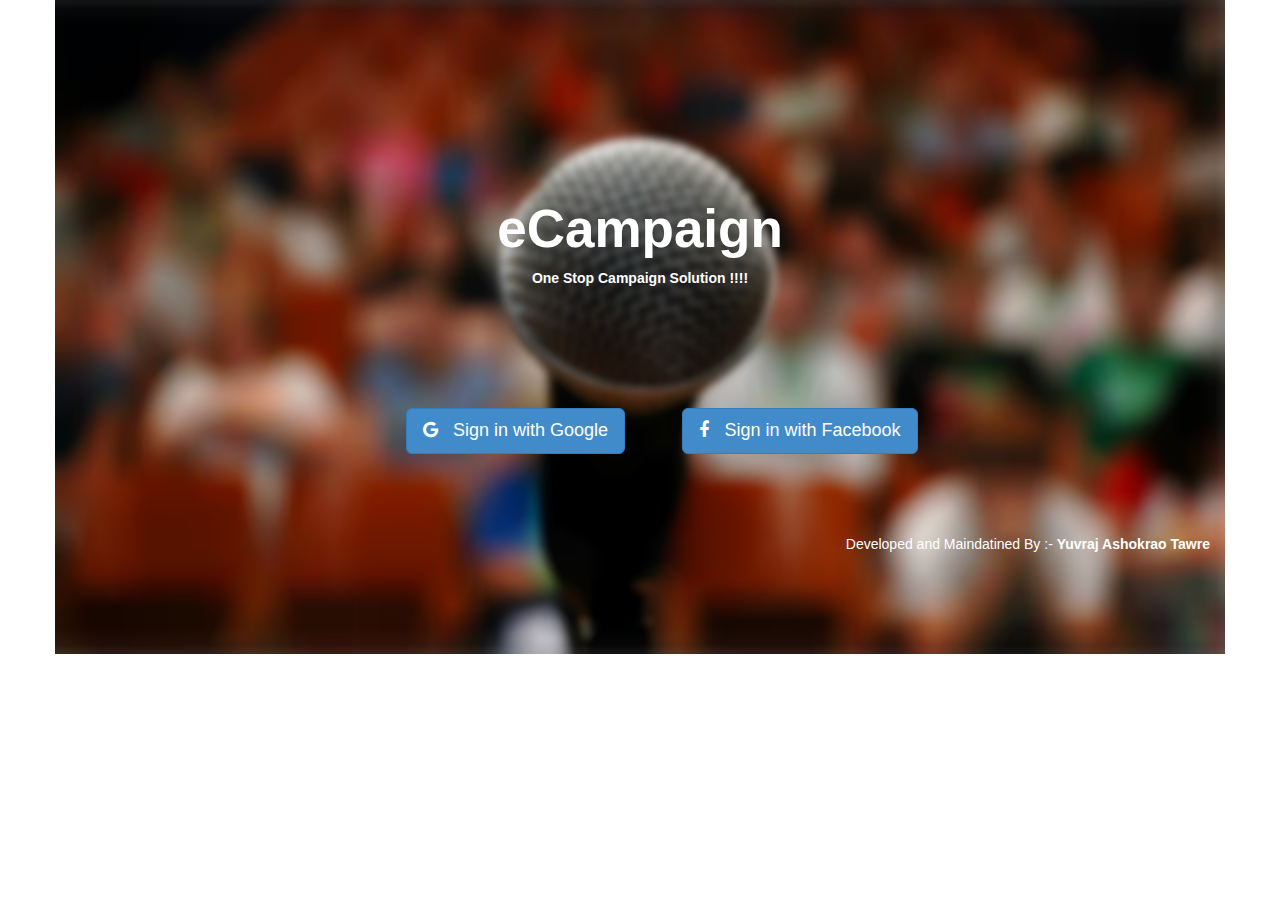
<file: index.html>
<!DOCTYPE html>
<html xmlns="http://www.w3.org/1999/xhtml" ng-app="myApp">

<head>
    <title>eCampaign</title>
    <meta name="google-signin-client_id" content="30995469184-6vig33dfguju210he45vd7jn1bl93dq8.apps.googleusercontent.com">
    <script src="angular.js"></script>
    <script src="angular-animate.js"></script>
    <script src="angular-touch.js"></script>
    <script src="ui-grid.min.js"></script>
    <link rel=stylesheet href="ui-grid.min.css">
    <link rel=stylesheet href="bootstrap.min.css" type="text/css">
    <script src="https://apis.google.com/js/platform.js"></script>
    <link rel="stylesheet" href="https://maxcdn.bootstrapcdn.com/font-awesome/4.4.0/css/font-awesome.min.css">
    <link href='https://fonts.googleapis.com/css?family=Open+Sans:400,800' rel='stylesheet' type='text/css'>
    <script src="pdfmake.min.js"></script>
    <script src="vfs_fonts.js"></script>

    <style>
        h1 {
            font-family: ‘Metrophobic’, Arial, serif;
            font-weight: 800;
            font-size: 53px
        }
    </style>
    <script>
        window.fbAsyncInit = function () {
            FB.init({
                appId: '393960937470221',
                xfbml: true,
                version: 'v2.5'
            });
        };

        (function (d, s, id) {
            var js, fjs = d.getElementsByTagName(s)[0];
            if (d.getElementById(id)) {
                return;
            }
            js = d.createElement(s);
            js.id = id;
            js.src = "//connect.facebook.net/en_US/sdk.js";
            fjs.parentNode.insertBefore(js, fjs);
        }(document, 'script', 'facebook-jssdk'));

        function checkLoginState() {
            FB.getLoginStatus(function (response) {
                if (response.status == "connected") {
                    FB.api('/me?email', function (response) {
                        console.log(JSON.stringify(response));
                    });
                }
            });
        }
    </script>
    <script>
        var app = angular.module('myApp', ['ui.grid', 'ui.grid.grouping', 'ui.grid.pinning', 'ui.grid.selection', 'ui.grid.exporter', 'ui.grid.pagination']);

        app.run(function ($rootScope) {
            $rootScope.userAuthenticated = false;

            $rootScope.highlightFilteredHeader = function (row, rowRenderIndex, col, colRenderIndex) {

                if (col.filters[0].term) {
                    return 'header-filtered';
                } else {
                    return '';
                }
            };

            $rootScope.gridOptions = {
                columnDefs: [
                    {
                        displayName: 'Sr. No',
                        name: 'srNo',
                        width: '6%',
                        enableHiding: false,
                        headerCellClass: $rootScope.highlightFilteredHeader,
                        pinnedLeft: false
                        },
                    {
                        displayName: 'Last Name',
                        name: 'lastName',
                        width: '12%',
                        enableHiding: false,
                        headerCellClass: $rootScope.highlightFilteredHeader,
                        pinnedLeft: false
                        },
                    {
                        displayName: 'First Name',
                        name: 'firstName',
                        width: '12%',
                        enableHiding: false,
                        headerCellClass: $rootScope.highlightFilteredHeader,
                        pinnedLeft: false
                        },
                    {
                        displayName: 'Middle Name',
                        name: 'middleName',
                        width: '12%',
                        enableHiding: false,
                        headerCellClass: $rootScope.highlightFilteredHeader,
                        pinnedLeft: false
                        },

                    {
                        displayName: 'Gender',
                        name: 'gender',
                        width: '8%',
                        enableHiding: false,
                        headerCellClass: $rootScope.highlightFilteredHeader
                        },
                        /*{
                            displayName: 'Age',
                            name: 'age',
                            width: 75,
                            enableHiding: false,
                            headerCellClass: $scope.highlightFilteredHeader
                        },*/
                    {
                        displayName: 'Caste',
                        name: 'caste',
                        width: '8%',
                        enableHiding: false,
                        headerCellClass: $rootScope.highlightFilteredHeader
                        },
                    {
                        displayName: 'Area',
                        name: 'area',
                        width: '13%',
                        enableHiding: false,
                        headerCellClass: $rootScope.highlightFilteredHeader
                        },
                    {
                        displayName: 'Refrence',
                        name: 'refrence',
                        width: '13%',
                        enableHiding: false,
                        headerCellClass: $rootScope.highlightFilteredHeader
                        },
                    {
                        displayName: 'Phone',
                        name: 'phone',
                        enableHiding: false,
                        headerCellClass: $rootScope.highlightFilteredHeader
                        }
                     ],
                //paginationPageSizes: [25, 50, 75],
                paginationPageSize: 25,
                enableColumnResizing: true,
                enableGroupHeaderSelection: true,
                treeRowHeaderAlwaysVisible: true,
                onRegisterApi: function (gridApi) {
                    $rootScope.gridApi = gridApi;
                },
                enableFiltering: true,
                enableGridMenu: true,
                enableSelectAll: true,
                exporterCsvFilename: 'myFile.csv',
                exporterPdfDefaultStyle: {
                    fontSize: 9
                },
                exporterPdfTableStyle: {
                    margin: [0, 0, 0, 0]
                },
                exporterPdfTableHeaderStyle: {
                    fontSize: 10,
                    bold: true,
                    italics: true,
                    color: 'red'
                },
                exporterPdfHeader: {
                    text: 'eCampaign',
                    style: 'headerStyle'
                },
                exporterPdfFooter: function (currentPage, pageCount) {
                    return {
                        text: currentPage.toString() + ' of ' + pageCount.toString(),
                        style: 'footerStyle'
                    };
                },
                exporterPdfCustomFormatter: function (docDefinition) {
                    docDefinition.styles.headerStyle = {
                        fontSize: 22,
                        bold: true
                    };
                    docDefinition.styles.footerStyle = {
                        fontSize: 10,
                        bold: true
                    };
                    return docDefinition;
                },
                exporterPdfOrientation: 'landscape',
                exporterPdfPageSize: 'LETTER',
                exporterPdfMaxGridWidth: 500,
                exporterCsvLinkElement: angular.element(document.querySelectorAll(".custom-csv-link-location")),
                rowHeight: 30

            };

        });


        app.controller('MyCtrl', ['$scope', '$http', 'uiGridConstants', '$timeout', '$rootScope', function ($scope, $http, uiGridConstants, $timeout, $rootScope) {

                $scope.authenticate = function (provider) {

                    if (provider == 'google') {
                        gapi.load('auth2', function () {
                            auth2 = gapi.auth2.init({
                                client_id: '30995469184-6vig33dfguju210he45vd7jn1bl93dq8.apps.googleusercontent.com',
                                fetch_basic_profile: true,
                                scope: 'profile'
                            });
                            // Sign the user in, and then retrieve their ID.

                            auth2.signIn().then(function () {
                                var profile = auth2.currentUser.get().getBasicProfile();
                                if (profile != null || profile != undefined) {
                                    $rootScope.userProfile = {
                                        ID: profile.getId(),
                                        Name: profile.getName(),
                                        Image_URL: profile.getImageUrl(),
                                        Email: profile.getEmail()
                                    }

                                    $rootScope.$broadcast("userAuthenticatedDone");
                                }
                            });
                        });
                    } else if (provider == 'facebook') {

                        FB.login(function (response) {
                            if (response.status == "connected") {
                                FB.api('/me', function (response12) {
                                    console.log(JSON.stringify(response12));
                                    $rootScope.userProfile = {
                                        ID: response12.id,
                                        Name: response12.name
                                    }
                                });

                                $rootScope.$broadcast("userAuthenticatedDone");
                            }
                        }, {
                            scope: 'basic_info,email,public_profile',
                            return_scopes: true
                        });

                    }
                }
                $rootScope.$on("userAuthenticatedDone", function () {
                    $rootScope.userAuthenticated = true;
                    $timeout(function () {
                        $http.get('http://petrohelp.hemantsavkar.in/api/voter')
                            .success(function (data) {
                                $rootScope.gridOptions = {
                                    data: data
                                };
                                $scope.height = ((25 * 30) + 190);
                                var extra = 10;
                                if (extra) {
                                    $scope.height += extra;
                                }

                                $rootScope.gridApi.grid.gridHeight = $scope.height;

                                $timeout(function () {
                                    var el = document.getElementById("loadingDiv");
                                    if (el) {
                                        el.hidden = true;
                                        var el = document.getElementById("grdData");
                                        el.hidden = false;
                                    }
                                });

                            });

                    }, 1000);

                })

                $scope.checkBool = function (val) {
                    if (val != null) {
                        var cameAs = val.substring(0, 1);
                        if (cameAs == "1")
                            return "Male";
                        else
                            return "Female";
                    }
                }


                    }])
            .filter('mapGender', function () {
                var genderHash = {
                    '1': 'Male',
                    '2': 'Female'
                };

                return function (input) {
                    if (!input) {
                        return '';
                    } else {
                        return genderHash[input];
                    }
                };
            });
    </script>
    <style>
        .gridStyle {
            border: 1px solid rgb(212, 212, 212);
            width: 1200px
        }
        
        .header-filtered {
            color: blue;
        }
    </style>
</head>

<body ng-controller="MyCtrl">

    <div class="container" style="padding-top:40px;background-image: url(mic.png);
    background-repeat: no-repeat;
    background-size: 100% 100%;color:white" ng-if="userAuthenticated==false">

        <div class="row" style="padding-top:140px">
            <div class="col-md-4 text-center col-md-offset-4">
                <h1>eCampaign</h1><strong>One Stop Campaign Solution !!!!</strong>
            </div>
        </div>
        <br/>
        <br/>
        <br/>
        <br/>
        <br/>
        <br/>
        <div class="row">
            <div class="col-md-3 text-right col-md-offset-3">
                <button class="btn btn-primary btn-lg" ng-click="authenticate('google')"> <i class="fa fa-google fa-1x"></i>&nbsp;&nbsp; Sign in with Google</button>
            </div>
            <div class="col-md-3 text-right">

                <button class="btn btn-primary btn-lg" ng-click="authenticate('facebook')"><i class="fa fa-facebook fa-1x"></i>&nbsp;&nbsp; Sign in with Facebook</button>

            </div>
        </div>
        <br/>
        <div class="row"></div>
        <div class="row"></div>
        <br/>
        <br/>
        <br/>
        <div class="row">
            <div class="col-md-9 text-right col-md-offset-3">
                Developed and Maindatined By :- <strong>Yuvraj Ashokrao Tawre</strong>
            </div>
        </div>
        <br/>
        <br/>
        <br/>
        <br/>
        <br/>

    </div>

    <div class="container" ng-if="userAuthenticated==true">
        <div class="row">
            <div class="col-md-12 text-center">
                <h1>eCampaign                </h1>
                <div class="g-signin2" data-onsuccess="onSignIn" hidden="true"></div>
            </div>
        </div>
        <div class="row">
            <div class="col-md-12">
                <span class="pull-left">Exclusive Use Only For :- <strong>Yuvraj Taware</strong></span>

                <span class="pull-right">Wel Come :- <strong>{{userProfile.Name}}</strong></span>
            </div>
        </div>
        <br />
        <div class="row">
            <div class="col-md-12">
                <span style="color:Red;font-size:24px" class="text-center" id="loadingDiv">Loading..........</span>
                <div id="grdData" hidden class="gridStyle pull-left" ui-grid="gridOptions" ui-grid-grouping class="grid" ui-grid-auto-resize ui-grid-pinning ui-grid-exporter ui-grid-pagination ng-style="{ 'height': height }">
                </div>
            </div>
        </div>

    </div>
</body>

</html>
</file>
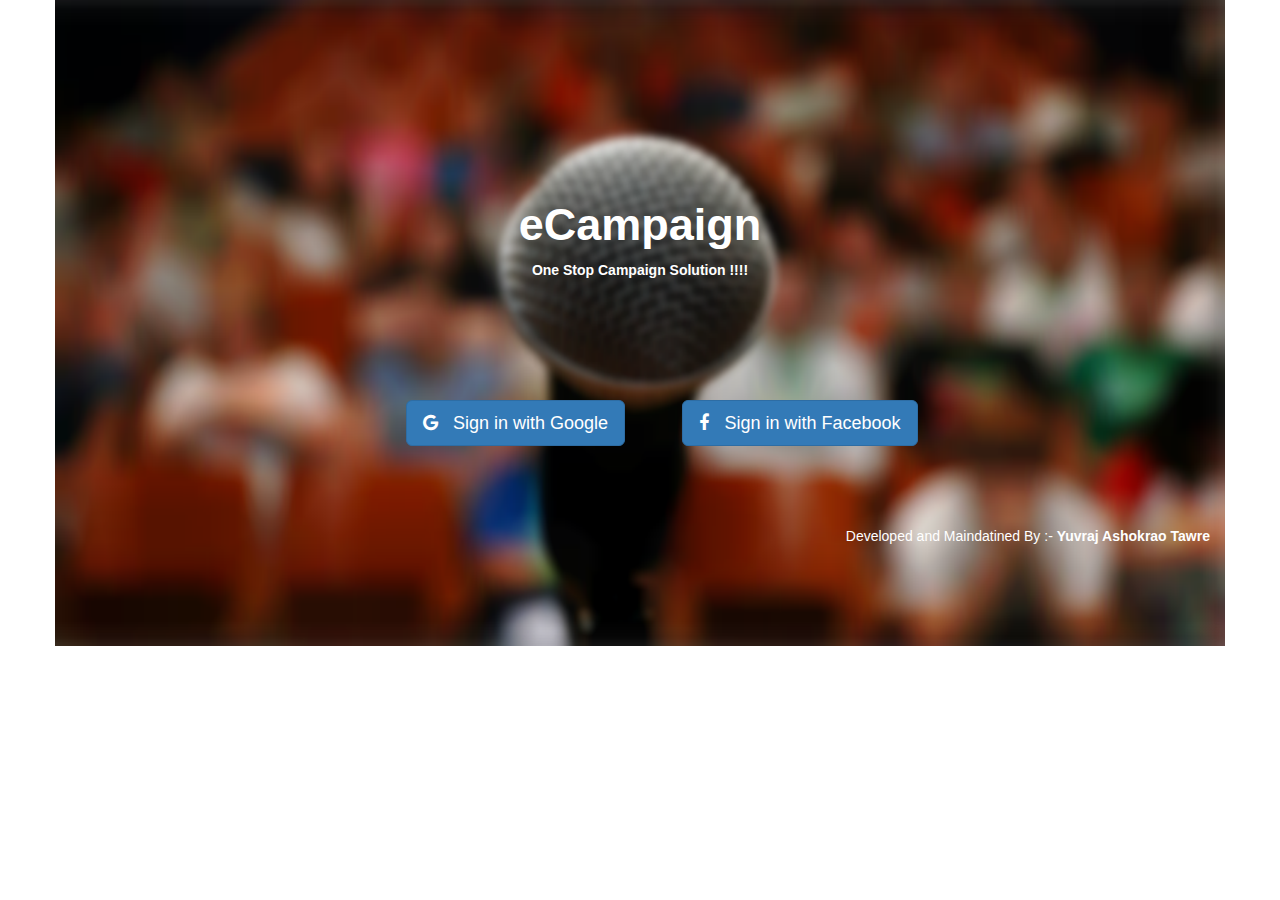
<file: login.html>
<!DOCTYPE html>
<html xmlns="http://www.w3.org/1999/xhtml" ng-app="myApp">

<head>
    <title>eCampaign</title>
    <meta name="google-signin-client_id" content="30995469184-6vig33dfguju210he45vd7jn1bl93dq8.apps.googleusercontent.com">
    <!--<link rel=stylesheet href="bootstrap.min.css" type="text/css">-->
    <link rel="stylesheet" href="https://netdna.bootstrapcdn.com/bootstrap/3.1.1/css/bootstrap.min.css">
    <link href='https://fonts.googleapis.com/css?family=Open+Sans:400,800' rel='stylesheet' type='text/css'>
    <script src="https://apis.google.com/js/platform.js" async defer></script>
    <link rel="stylesheet" href="https://maxcdn.bootstrapcdn.com/font-awesome/4.4.0/css/font-awesome.min.css">
    <style>
        h1 {
            font-family: ‘Metrophobic’, Arial, serif;
            font-weight: 800;
            font-size: 45px
        }
        
        .vcenter {
            display: inline-block;
            vertical-align: middle;
            float: none;
        }
    </style>
    <script>
        function onSignIn(googleUser) {
            /* var profile = googleUser.getBasicProfile();
             console.log('ID: ' + profile.getId()); 
             console.log('Name: ' + profile.getName());
             console.log('Image URL: ' + profile.getImageUrl());
             console.log('Email: ' + profile.getEmail());

             if (profile != null || profile != undefined) {
                 window.location.replace("index.html?token");
             }*/

        }

        function signOut() {
            var auth2 = gapi.auth2.getAuthInstance();
            auth2.signOut().then(function () {
                console.log('User signed out.');
            });
        }

        function login() {
            
                gapi.load('auth2', function () {
                auth2 = gapi.auth2.init({
                    client_id: '30995469184-6vig33dfguju210he45vd7jn1bl93dq8.apps.googleusercontent.com',
                    fetch_basic_profile: true,
                    scope: 'profile'
                });
                // Sign the user in, and then retrieve their ID.
                
                auth2.signIn().then(function () {
                    var profile = auth2.currentUser.get().getBasicProfile();
                    if (profile != null || profile != undefined) {
                        var userProfile = {
                            ID: profile.getId(),
                            Name: profile.getName(),
                            Image_URL: profile.getImageUrl(),
                            Email: profile.getEmail()
                        }
                        window.userProfile = userProfile;
                    }
                });
            });
        }
    </script>
</head>

<body>

    <!--  <script>
        window.fbAsyncInit = function () {
            FB.init({
                appId: '393960937470221',
                xfbml: true,
                version: 'v2.5'
            });
        };

        (function (d, s, id) {
            var js, fjs = d.getElementsByTagName(s)[0];
            if (d.getElementById(id)) {
                return;
            }
            js = d.createElement(s);
            js.id = id;
            js.src = "//connect.facebook.net/en_US/sdk.js";
            fjs.parentNode.insertBefore(js, fjs);
        }(document, 'script', 'facebook-jssdk'));

        function checkLoginState() {
            FB.getLoginStatus(function (response) {
                if (response.status == "connected") {
                    FB.api('/me?email', function (response) {
                        console.log(JSON.stringify(response));
                    });
                }
            });
        }

        function logInUer() {

            FB.login(function (response) {
                 if (response.status == "connected") {
                     console.log(JSON.stringify(response));
                     
                    FB.api('/me', function (response) {
                        console.log(JSON.stringify(response));
                    });
                }
            }, {
                scope: 'basic_info,email,public_profile',
                return_scopes: true
            });
        }
    </script>
-->

    <div class="container" style="padding-top:40px;background-image: url(mic.png);
    background-repeat: no-repeat;
    background-size: 100% 100%;color:white" ng-controller="LoginCtrl" ng-if="userAuthenticated==false">

        <div class="row" style="padding-top:140px">
            <div class="col-md-4 text-center col-md-offset-4">
                <h1>eCampaign</h1><strong>One Stop Campaign Solution !!!!</strong>
            </div>
        </div>
        <br/>
        <br/>
        <br/>
        <br/>
        <br/>
        <br/>
        <div class="row">
            <div class="col-md-3 text-right col-md-offset-3">
                <button class="btn btn-primary btn-lg" onClick="login()"> <i class="fa fa-google fa-1x"></i>&nbsp;&nbsp; Sign in with Google</button>
            </div>
            <div class="col-md-3 text-right">

                <button class="btn btn-primary btn-lg" ng-click="authenticate('facebook')"><i class="fa fa-facebook fa-1x"></i>&nbsp;&nbsp; Sign in with Facebook</button>

            </div>
        </div>
        <br/>
        <div class="row"></div>
        <div class="row"></div>
        <br/>
        <br/>
        <br/>
        <div class="row">
            <div class="col-md-9 text-right col-md-offset-3">
                Developed and Maindatined By :- <strong>Yuvraj Ashokrao Tawre</strong>
            </div>
        </div>
        <br/>
        <br/>
        <br/>
        <br/>
        <br/>

    </div>
</body>

</html>
</file>
<file: ui-grid.min.css>
/*!
 * ui-grid - v3.0.1 - 2015-07-17
 * Copyright (c) 2015 ; License: MIT 
 */

.ui-grid {
    border: 1px solid #d4d4d4;
    box-sizing: content-box;
    -webkit-border-radius: 0;
    -moz-border-radius: 0;
    border-radius: 0;
    -webkit-transform: translateZ(0);
    -moz-transform: translateZ(0);
    -o-transform: translateZ(0);
    -ms-transform: translateZ(0);
    transform: translateZ(0)
}

.ui-grid-vertical-bar {
    position: absolute;
    right: 0;
    width: 0
}

.ui-grid-header-cell:not(:last-child) .ui-grid-vertical-bar,
.ui-grid-cell:not(:last-child) .ui-grid-vertical-bar {
    width: 1px
}

.ui-grid-scrollbar-placeholder {
    background-color: transparent
}

.ui-grid-header-cell:not(:last-child) .ui-grid-vertical-bar {
    background-color: #d4d4d4
}

.ui-grid-cell:not(:last-child) .ui-grid-vertical-bar {
    background-color: #d4d4d4
}

.ui-grid-header-cell:last-child .ui-grid-vertical-bar {
    right: -1px;
    width: 1px;
    background-color: #d4d4d4
}

.ui-grid-clearfix:before,
.ui-grid-clearfix:after {
    content: "";
    display: table
}

.ui-grid-clearfix:after {
    clear: both
}

.ui-grid-invisible {
    visibility: hidden
}

.ui-grid-contents-wrapper {
    position: relative;
    height: 100%;
    width: 100%
}

.ui-grid-top-panel-background {
    background: #f3f3f3;
    background: -webkit-gradient(linear, left bottom, left top, color-stop(0, #eee), color-stop(1, #fff));
    background: -ms-linear-gradient(bottom, #eee, #fff);
    background: -moz-linear-gradient(center bottom, #eee 0, #fff 100%);
    background: -o-linear-gradient(#fff, #eee);
    filter: progid: DXImageTransform.Microsoft.gradient(startColorstr='#ffffff', endColorstr='#eeeeee', GradientType=0)
}

.ui-grid-header {
    border-bottom: 1px solid #d4d4d4;
    box-sizing: border-box
}

.ui-grid-top-panel {
    position: relative;
    overflow: hidden;
    font-weight: bold;
    background: #f3f3f3;
    background: -webkit-gradient(linear, left bottom, left top, color-stop(0, #eee), color-stop(1, #fff));
    background: -ms-linear-gradient(bottom, #eee, #fff);
    background: -moz-linear-gradient(center bottom, #eee 0, #fff 100%);
    background: -o-linear-gradient(#fff, #eee);
    filter: progid: DXImageTransform.Microsoft.gradient(startColorstr='#ffffff', endColorstr='#eeeeee', GradientType=0);
    -webkit-border-top-right-radius: -1px;
    -webkit-border-bottom-right-radius: 0;
    -webkit-border-bottom-left-radius: 0;
    -webkit-border-top-left-radius: -1px;
    -moz-border-radius-topright: -1px;
    -moz-border-radius-bottomright: 0;
    -moz-border-radius-bottomleft: 0;
    -moz-border-radius-topleft: -1px;
    border-top-right-radius: -1px;
    border-bottom-right-radius: 0;
    border-bottom-left-radius: 0;
    border-top-left-radius: -1px;
    -moz-background-clip: padding-box;
    -webkit-background-clip: padding-box;
    background-clip: padding-box
}

.ui-grid-header-viewport {
    overflow: hidden
}

.ui-grid-header-canvas:before,
.ui-grid-header-canvas:after {
    content: "";
    display: table;
    line-height: 0
}

.ui-grid-header-canvas:after {
    clear: both
}

.ui-grid-header-cell-wrapper {
    position: relative;
    display: table;
    box-sizing: border-box;
    height: 100%
}

.ui-grid-header-cell-row {
    display: table-row;
    position: relative
}

.ui-grid-header-cell {
    position: relative;
    box-sizing: border-box;
    background-color: inherit;
    border-right: 1px solid;
    border-color: #d4d4d4;
    display: table-cell;
    -webkit-user-select: none;
    -moz-user-select: none;
    -ms-user-select: none;
    user-select: none;
    width: 0
}

.ui-grid-header-cell:last-child {
    border-right: 0
}

.ui-grid-header-cell .sortable {
    cursor: pointer
}

.ui-grid-header .ui-grid-vertical-bar {
    top: 0;
    bottom: 0
}

.ui-grid-column-menu-button {
    position: absolute;
    right: 1px;
    top: 0
}

.ui-grid-column-menu-button .ui-grid-icon-angle-down {
    vertical-align: sub
}

.ui-grid-column-menu-button-last-col {
    margin-right: 25px
}

.ui-grid-column-menu {
    position: absolute
}

.ui-grid-column-menu .ui-grid-menu .ui-grid-menu-mid.ng-hide-add,
.ui-grid-column-menu .ui-grid-menu .ui-grid-menu-mid.ng-hide-remove {
    -webkit-transition: all .05s linear;
    -moz-transition: all .05s linear;
    -o-transition: all .05s linear;
    transition: all .05s linear;
    display: block !important
}

.ui-grid-column-menu .ui-grid-menu .ui-grid-menu-mid.ng-hide-add.ng-hide-add-active,
.ui-grid-column-menu .ui-grid-menu .ui-grid-menu-mid.ng-hide-remove {
    -webkit-transform: translateY(-100%);
    -moz-transform: translateY(-100%);
    -o-transform: translateY(-100%);
    -ms-transform: translateY(-100%);
    transform: translateY(-100%)
}

.ui-grid-column-menu .ui-grid-menu .ui-grid-menu-mid.ng-hide-add,
.ui-grid-column-menu .ui-grid-menu .ui-grid-menu-mid.ng-hide-remove.ng-hide-remove-active {
    -webkit-transform: translateY(0);
    -moz-transform: translateY(0);
    -o-transform: translateY(0);
    -ms-transform: translateY(0);
    transform: translateY(0)
}

.ui-grid-menu-button .ui-grid-menu .ui-grid-menu-mid.ng-hide-add,
.ui-grid-menu-button .ui-grid-menu .ui-grid-menu-mid.ng-hide-remove {
    -webkit-transition: all .05s linear;
    -moz-transition: all .05s linear;
    -o-transition: all .05s linear;
    transition: all .05s linear;
    display: block !important
}

.ui-grid-menu-button .ui-grid-menu .ui-grid-menu-mid.ng-hide-add.ng-hide-add-active,
.ui-grid-menu-button .ui-grid-menu .ui-grid-menu-mid.ng-hide-remove {
    -webkit-transform: translateY(-100%);
    -moz-transform: translateY(-100%);
    -o-transform: translateY(-100%);
    -ms-transform: translateY(-100%);
    transform: translateY(-100%)
}

.ui-grid-menu-button .ui-grid-menu .ui-grid-menu-mid.ng-hide-add,
.ui-grid-menu-button .ui-grid-menu .ui-grid-menu-mid.ng-hide-remove.ng-hide-remove-active {
    -webkit-transform: translateY(0);
    -moz-transform: translateY(0);
    -o-transform: translateY(0);
    -ms-transform: translateY(0);
    transform: translateY(0)
}

.ui-grid-filter-container {
    padding: 4px 10px;
    position: relative
}

.ui-grid-filter-container .ui-grid-filter-button {
    position: absolute;
    top: 0;
    bottom: 0;
    right: 0
}

.ui-grid-filter-container .ui-grid-filter-button [class^="ui-grid-icon"] {
    position: absolute;
    top: 50%;
    line-height: 32px;
    margin-top: -16px;
    right: 10px;
    opacity: .66
}

.ui-grid-filter-container .ui-grid-filter-button [class^="ui-grid-icon"]:hover {
    opacity: 1
}

.ui-grid-filter-container .ui-grid-filter-button-select {
    position: absolute;
    top: 0;
    bottom: 0;
    right: 0
}

.ui-grid-filter-container .ui-grid-filter-button-select [class^="ui-grid-icon"] {
    position: absolute;
    top: 50%;
    line-height: 32px;
    margin-top: -16px;
    right: 0;
    opacity: .66
}

.ui-grid-filter-container .ui-grid-filter-button-select [class^="ui-grid-icon"]:hover {
    opacity: 1
}

input[type="text"].ui-grid-filter-input {
    padding: 0;
    margin: 0;
    border: 0;
    width: 100%;
    border: 1px solid #d4d4d4;
    -webkit-border-top-right-radius: 0;
    -webkit-border-bottom-right-radius: 0;
    -webkit-border-bottom-left-radius: 0;
    -webkit-border-top-left-radius: 0;
    -moz-border-radius-topright: 0;
    -moz-border-radius-bottomright: 0;
    -moz-border-radius-bottomleft: 0;
    -moz-border-radius-topleft: 0;
    border-top-right-radius: 0;
    border-bottom-right-radius: 0;
    border-bottom-left-radius: 0;
    border-top-left-radius: 0;
    -moz-background-clip: padding-box;
    -webkit-background-clip: padding-box;
    background-clip: padding-box
}

input[type="text"].ui-grid-filter-input:hover {
    border: 1px solid #d4d4d4
}

select.ui-grid-filter-select {
    padding: 0;
    margin: 0;
    border: 0;
    width: 90%;
    border: 1px solid #d4d4d4;
    -webkit-border-top-right-radius: 0;
    -webkit-border-bottom-right-radius: 0;
    -webkit-border-bottom-left-radius: 0;
    -webkit-border-top-left-radius: 0;
    -moz-border-radius-topright: 0;
    -moz-border-radius-bottomright: 0;
    -moz-border-radius-bottomleft: 0;
    -moz-border-radius-topleft: 0;
    border-top-right-radius: 0;
    border-bottom-right-radius: 0;
    border-bottom-left-radius: 0;
    border-top-left-radius: 0;
    -moz-background-clip: padding-box;
    -webkit-background-clip: padding-box;
    background-clip: padding-box
}

select.ui-grid-filter-select:hover {
    border: 1px solid #d4d4d4
}

.ui-grid-filter-cancel-button-hidden select.ui-grid-filter-select {
    width: 100%
}

.ui-grid-render-container {
    position: inherit;
    -webkit-border-top-right-radius: 0;
    -webkit-border-bottom-right-radius: 0;
    -webkit-border-bottom-left-radius: 0;
    -webkit-border-top-left-radius: 0;
    -moz-border-radius-topright: 0;
    -moz-border-radius-bottomright: 0;
    -moz-border-radius-bottomleft: 0;
    -moz-border-radius-topleft: 0;
    border-top-right-radius: 0;
    border-bottom-right-radius: 0;
    border-bottom-left-radius: 0;
    border-top-left-radius: 0;
    -moz-background-clip: padding-box;
    -webkit-background-clip: padding-box;
    background-clip: padding-box
}

.ui-grid-render-container:focus {
    outline: none
}

.ui-grid-viewport {
    min-height: 20px;
    position: relative;
    overflow-y: scroll;
    -webkit-overflow-scrolling: touch
}

.ui-grid-viewport:focus {
    outline: none !important
}

.ui-grid-canvas {
    position: relative;
    padding-top: 1px
}

.ui-grid-row:nth-child(odd) .ui-grid-cell {
    background-color: #fdfdfd
}

.ui-grid-row:nth-child(even) .ui-grid-cell {
    background-color: #f3f3f3
}

.ui-grid-row:last-child .ui-grid-cell {
    border-bottom-color: #d4d4d4;
    border-bottom-style: solid
}

.ui-grid-no-row-overlay {
    position: absolute;
    top: 0;
    bottom: 0;
    left: 0;
    right: 0;
    margin: 10%;
    background: #f3f3f3;
    background: -webkit-gradient(linear, left bottom, left top, color-stop(0, #eee), color-stop(1, #fff));
    background: -ms-linear-gradient(bottom, #eee, #fff);
    background: -moz-linear-gradient(center bottom, #eee 0, #fff 100%);
    background: -o-linear-gradient(#fff, #eee);
    filter: progid: DXImageTransform.Microsoft.gradient(startColorstr='#ffffff', endColorstr='#eeeeee', GradientType=0);
    -webkit-border-top-right-radius: 0;
    -webkit-border-bottom-right-radius: 0;
    -webkit-border-bottom-left-radius: 0;
    -webkit-border-top-left-radius: 0;
    -moz-border-radius-topright: 0;
    -moz-border-radius-bottomright: 0;
    -moz-border-radius-bottomleft: 0;
    -moz-border-radius-topleft: 0;
    border-top-right-radius: 0;
    border-bottom-right-radius: 0;
    border-bottom-left-radius: 0;
    border-top-left-radius: 0;
    -moz-background-clip: padding-box;
    -webkit-background-clip: padding-box;
    background-clip: padding-box;
    border: 1px solid #d4d4d4;
    font-size: 2em;
    text-align: center
}

.ui-grid-no-row-overlay>* {
    position: absolute;
    display: table;
    margin: auto 0;
    width: 100%;
    top: 0;
    bottom: 0;
    left: 0;
    right: 0;
    opacity: .66
}

.ui-grid-cell {
    overflow: hidden;
    float: left;
    background-color: inherit;
    border-right: 1px solid;
    border-color: #d4d4d4;
    box-sizing: border-box
}

.ui-grid-cell:last-child {
    border-right: 0
}

.ui-grid-cell-contents {
    padding: 5px;
    -moz-box-sizing: border-box;
    -webkit-box-sizing: border-box;
    box-sizing: border-box;
    white-space: nowrap;
    -ms-text-overflow: ellipsis;
    -o-text-overflow: ellipsis;
    text-overflow: ellipsis;
    overflow: hidden;
    height: 100%
}

.ui-grid-cell-contents-hidden {
    visibility: hidden;
    width: 0;
    height: 0;
    display: none
}

.ui-grid-row .ui-grid-cell.ui-grid-row-header-cell {
    background-color: #f0f0ee;
    border-bottom: solid 1px #d4d4d4
}

.ui-grid-footer-panel-background {
    background: #f3f3f3;
    background: -webkit-gradient(linear, left bottom, left top, color-stop(0, #eee), color-stop(1, #fff));
    background: -ms-linear-gradient(bottom, #eee, #fff);
    background: -moz-linear-gradient(center bottom, #eee 0, #fff 100%);
    background: -o-linear-gradient(#fff, #eee);
    filter: progid: DXImageTransform.Microsoft.gradient(startColorstr='#ffffff', endColorstr='#eeeeee', GradientType=0)
}

.ui-grid-footer-panel {
    position: relative;
    border-bottom: 1px solid #d4d4d4;
    border-top: 1px solid #d4d4d4;
    overflow: hidden;
    font-weight: bold;
    background: #f3f3f3;
    background: -webkit-gradient(linear, left bottom, left top, color-stop(0, #eee), color-stop(1, #fff));
    background: -ms-linear-gradient(bottom, #eee, #fff);
    background: -moz-linear-gradient(center bottom, #eee 0, #fff 100%);
    background: -o-linear-gradient(#fff, #eee);
    filter: progid: DXImageTransform.Microsoft.gradient(startColorstr='#ffffff', endColorstr='#eeeeee', GradientType=0);
    -webkit-border-top-right-radius: -1px;
    -webkit-border-bottom-right-radius: 0;
    -webkit-border-bottom-left-radius: 0;
    -webkit-border-top-left-radius: -1px;
    -moz-border-radius-topright: -1px;
    -moz-border-radius-bottomright: 0;
    -moz-border-radius-bottomleft: 0;
    -moz-border-radius-topleft: -1px;
    border-top-right-radius: -1px;
    border-bottom-right-radius: 0;
    border-bottom-left-radius: 0;
    border-top-left-radius: -1px;
    -moz-background-clip: padding-box;
    -webkit-background-clip: padding-box;
    background-clip: padding-box
}

.ui-grid-grid-footer {
    float: left;
    width: 100%
}

.ui-grid-footer-viewport {
    overflow: hidden
}

.ui-grid-footer-canvas {
    position: relative
}

.ui-grid-footer-canvas:before,
.ui-grid-footer-canvas:after {
    content: "";
    display: table;
    line-height: 0
}

.ui-grid-footer-canvas:after {
    clear: both
}

.ui-grid-footer-cell-wrapper {
    position: relative;
    display: table;
    box-sizing: border-box;
    height: 100%
}

.ui-grid-footer-cell-row {
    display: table-row
}

.ui-grid-footer-cell {
    overflow: hidden;
    background-color: inherit;
    border-right: 1px solid;
    border-color: #d4d4d4;
    box-sizing: border-box;
    display: table-cell
}

.ui-grid-footer-cell:last-child {
    border-right: 0
}

input[type="text"].ui-grid-filter-input {
    padding: 0;
    margin: 0;
    border: 0;
    width: 100%;
    border: 1px solid #d4d4d4;
    -webkit-border-top-right-radius: 0;
    -webkit-border-bottom-right-radius: 0;
    -webkit-border-bottom-left-radius: 0;
    -webkit-border-top-left-radius: 0;
    -moz-border-radius-topright: 0;
    -moz-border-radius-bottomright: 0;
    -moz-border-radius-bottomleft: 0;
    -moz-border-radius-topleft: 0;
    border-top-right-radius: 0;
    border-bottom-right-radius: 0;
    border-bottom-left-radius: 0;
    border-top-left-radius: 0;
    -moz-background-clip: padding-box;
    -webkit-background-clip: padding-box;
    background-clip: padding-box
}

input[type="text"].ui-grid-filter-input:hover {
    border: 1px solid #d4d4d4
}

.ui-grid-menu-button {
    z-index: 2;
    position: absolute;
    right: 0;
    top: 0;
    background: #f3f3f3;
    border: 1px solid #d4d4d4;
    cursor: pointer;
    height: 31px;
    font-weight: normal
}

.ui-grid-menu-button .ui-grid-icon-container {
    margin-top: 3px
}

.ui-grid-menu-button .ui-grid-menu {
    right: 0
}

.ui-grid-menu-button .ui-grid-menu .ui-grid-menu-mid {
    overflow: scroll;
    max-height: 300px;
    border: 1px solid #d4d4d4
}

.ui-grid-menu {
    z-index: 2;
    position: absolute;
    padding: 0 10px 20px 10px;
    cursor: pointer;
    box-sizing: border-box
}

.ui-grid-menu .ui-grid-menu-inner {
    background: #f3f3f3;
    border: 1px solid #d4d4d4;
    position: relative;
    white-space: nowrap;
    -webkit-border-radius: 0;
    -moz-border-radius: 0;
    border-radius: 0;
    -webkit-box-shadow: 0 10px 20px rgba(0, 0, 0, 0.2), inset 0 12px 12px -14px rgba(0, 0, 0, 0.2);
    -moz-box-shadow: 0 10px 20px rgba(0, 0, 0, 0.2), inset 0 12px 12px -14px rgba(0, 0, 0, 0.2);
    box-shadow: 0 10px 20px rgba(0, 0, 0, 0.2), inset 0 12px 12px -14px rgba(0, 0, 0, 0.2)
}

.ui-grid-menu .ui-grid-menu-inner ul {
    margin: 0;
    padding: 0;
    list-style-type: none
}

.ui-grid-menu .ui-grid-menu-inner ul li {
    padding: 8px;
    cursor: pointer
}

.ui-grid-menu .ui-grid-menu-inner ul li:hover {
    -webkit-box-shadow: inset 0 0 14px rgba(0, 0, 0, 0.2);
    -moz-box-shadow: inset 0 0 14px rgba(0, 0, 0, 0.2);
    box-shadow: inset 0 0 14px rgba(0, 0, 0, 0.2)
}

.ui-grid-menu .ui-grid-menu-inner ul li.ui-grid-menu-item-active {
    -webkit-box-shadow: inset 0 0 14px rgba(0, 0, 0, 0.2);
    -moz-box-shadow: inset 0 0 14px rgba(0, 0, 0, 0.2);
    box-shadow: inset 0 0 14px rgba(0, 0, 0, 0.2);
    background-color: #cecece
}

.ui-grid-menu .ui-grid-menu-inner ul li:not(:last-child) {
    border-bottom: 1px solid #d4d4d4
}

.ui-grid-sortarrow {
    right: 5px;
    position: absolute;
    width: 20px;
    top: 0;
    bottom: 0;
    background-position: center
}

.ui-grid-sortarrow.down {
    -webkit-transform: rotate(180deg);
    -moz-transform: rotate(180deg);
    -o-transform: rotate(180deg);
    -ms-transform: rotate(180deg);
    transform: rotate(180deg)
}

@font-face {
    font-family: 'ui-grid';
    src: url('ui-grid.eot');
    src: url('ui-grid.eot#iefix') format('embedded-opentype'), url('ui-grid.woff') format('woff'), url('ui-grid.ttf?') format('truetype'), url('ui-grid.svg?#ui-grid') format('svg');
    font-weight: normal;
    font-style: normal
}

[class^="ui-grid-icon"]:before,
[class*=" ui-grid-icon"]:before {
    font-family: "ui-grid";
    font-style: normal;
    font-weight: normal;
    speak: none;
    display: inline-block;
    text-decoration: inherit;
    width: 1em;
    margin-right: .2em;
    text-align: center;
    font-variant: normal;
    text-transform: none;
    line-height: 1em;
    margin-left: .2em
}

.ui-grid-icon-blank::before {
    width: 1em;
    content: ' '
}

.ui-grid[dir=rtl] .ui-grid-header-cell,
.ui-grid[dir=rtl] .ui-grid-footer-cell,
.ui-grid[dir=rtl] .ui-grid-cell {
    float: right !important
}

.ui-grid[dir=rtl] .ui-grid-column-menu-button {
    position: absolute;
    left: 1px;
    top: 0;
    right: inherit
}

.ui-grid[dir=rtl] .ui-grid-cell:first-child,
.ui-grid[dir=rtl] .ui-grid-header-cell:first-child,
.ui-grid[dir=rtl] .ui-grid-footer-cell:first-child {
    border-right: 0
}

.ui-grid[dir=rtl] .ui-grid-cell:last-child,
.ui-grid[dir=rtl] .ui-grid-header-cell:last-child {
    border-right: 1px solid #d4d4d4;
    border-left: 0
}

.ui-grid[dir=rtl] .ui-grid-header-cell:first-child .ui-grid-vertical-bar,
.ui-grid[dir=rtl] .ui-grid-footer-cell:first-child .ui-grid-vertical-bar,
.ui-grid[dir=rtl] .ui-grid-cell:first-child .ui-grid-vertical-bar {
    width: 0
}

.ui-grid[dir=rtl] .ui-grid-menu-button {
    z-index: 2;
    position: absolute;
    left: 0;
    right: auto;
    background: #f3f3f3;
    border: 1px solid #d4d4d4;
    cursor: pointer;
    min-height: 27px;
    font-weight: normal
}

.ui-grid[dir=rtl] .ui-grid-menu-button .ui-grid-menu {
    left: 0;
    right: auto
}

.ui-grid[dir=rtl] .ui-grid-filter-container .ui-grid-filter-button {
    right: initial;
    left: 0
}

.ui-grid[dir=rtl] .ui-grid-filter-container .ui-grid-filter-button [class^="ui-grid-icon"] {
    right: initial;
    left: 10px
}

.ui-grid-animate-spin {
    -moz-animation: ui-grid-spin 2s infinite linear;
    -o-animation: ui-grid-spin 2s infinite linear;
    -webkit-animation: ui-grid-spin 2s infinite linear;
    animation: ui-grid-spin 2s infinite linear;
    display: inline-block
}

@-moz-keyframes ui-grid-spin {
    0% {
        -moz-transform: rotate(0deg);
        -o-transform: rotate(0deg);
        -webkit-transform: rotate(0deg);
        transform: rotate(0deg)
    }
    100% {
        -moz-transform: rotate(359deg);
        -o-transform: rotate(359deg);
        -webkit-transform: rotate(359deg);
        transform: rotate(359deg)
    }
}

@-webkit-keyframes ui-grid-spin {
    0% {
        -moz-transform: rotate(0deg);
        -o-transform: rotate(0deg);
        -webkit-transform: rotate(0deg);
        transform: rotate(0deg)
    }
    100% {
        -moz-transform: rotate(359deg);
        -o-transform: rotate(359deg);
        -webkit-transform: rotate(359deg);
        transform: rotate(359deg)
    }
}

@-o-keyframes ui-grid-spin {
    0% {
        -moz-transform: rotate(0deg);
        -o-transform: rotate(0deg);
        -webkit-transform: rotate(0deg);
        transform: rotate(0deg)
    }
    100% {
        -moz-transform: rotate(359deg);
        -o-transform: rotate(359deg);
        -webkit-transform: rotate(359deg);
        transform: rotate(359deg)
    }
}

@-ms-keyframes ui-grid-spin {
    0% {
        -moz-transform: rotate(0deg);
        -o-transform: rotate(0deg);
        -webkit-transform: rotate(0deg);
        transform: rotate(0deg)
    }
    100% {
        -moz-transform: rotate(359deg);
        -o-transform: rotate(359deg);
        -webkit-transform: rotate(359deg);
        transform: rotate(359deg)
    }
}

@keyframes ui-grid-spin {
    0% {
        -moz-transform: rotate(0deg);
        -o-transform: rotate(0deg);
        -webkit-transform: rotate(0deg);
        transform: rotate(0deg)
    }
    100% {
        -moz-transform: rotate(359deg);
        -o-transform: rotate(359deg);
        -webkit-transform: rotate(359deg);
        transform: rotate(359deg)
    }
}

.ui-grid-cell-focus {
    outline: 0;
    background-color: #b3c4c7
}

.ui-grid-focuser {
    width: 0;
    height: 0
}

div.ui-grid-cell input {
    border-radius: inherit;
    padding: 0;
    width: 100%;
    color: inherit;
    height: auto;
    font: inherit;
    outline: none
}

div.ui-grid-cell input:focus {
    color: inherit;
    outline: none
}

div.ui-grid-cell input[type="checkbox"] {
    margin: 9px 0 0 6px;
    width: auto
}

div.ui-grid-cell input.ng-invalid {
    border: 1px solid #fc8f8f
}

div.ui-grid-cell input.ng-valid {
    border: 1px solid #d4d4d4
}

.expandableRow .ui-grid-row:nth-child(odd) .ui-grid-cell {
    background-color: #fdfdfd
}

.expandableRow .ui-grid-row:nth-child(even) .ui-grid-cell {
    background-color: #f3f3f3
}

.scrollFiller {
    float: left;
    border: 1px solid #d4d4d4
}

.ui-grid-tree-header-row {
    font-weight: bold !important
}

.movingColumn {
    position: absolute;
    top: 0;
    border: 1px solid #d4d4d4;
    box-shadow: inset 0 0 14px rgba(0, 0, 0, 0.2)
}

.movingColumn .ui-grid-icon-angle-down {
    display: none
}

.ui-grid-pager-panel {
    position: absolute;
    left: 0;
    bottom: 0;
    width: 100%;
    padding-top: 3px;
    padding-bottom: 3px
}

.ui-grid-pager-container {
    float: left
}

.ui-grid-pager-control {
    margin-right: 10px;
    margin-left: 10px;
    min-width: 135px;
    float: left
}

.ui-grid-pager-control button {
    height: 25px;
    min-width: 26px
}

.ui-grid-pager-control input {
    height: 26px;
    width: 50px;
    vertical-align: top
}

.ui-grid-pager-control .first-bar {
    width: 10px;
    border-left: 2px solid #4d4d4d;
    margin-top: -6px;
    height: 12px;
    margin-left: -3px
}

.ui-grid-pager-control .first-triangle {
    width: 0;
    height: 0;
    border-style: solid;
    border-width: 5px 8.7px 5px 0;
    border-color: transparent #4d4d4d transparent transparent;
    margin-left: 2px
}

.ui-grid-pager-control .next-triangle {
    margin-left: 1px
}

.ui-grid-pager-control .prev-triangle {
    margin-left: 0
}

.ui-grid-pager-control .last-triangle {
    width: 0;
    height: 0;
    border-style: solid;
    border-width: 5px 0 5px 8.7px;
    border-color: transparent transparent transparent #4d4d4d;
    margin-left: -1px
}

.ui-grid-pager-control .last-bar {
    width: 10px;
    border-left: 2px solid #4d4d4d;
    margin-top: -6px;
    height: 12px;
    margin-left: 1px
}

.ui-grid-pager-row-count-picker {
    float: left
}

.ui-grid-pager-row-count-picker select {
    height: 26px;
    width: 60px
}

.ui-grid-pager-row-count-picker .ui-grid-pager-row-count-label {
    margin-top: 3px
}

.ui-grid-pager-count-container {
    float: right;
    margin-top: 4px;
    min-width: 50px
}

.ui-grid-pager-count-container .ui-grid-pager-count {
    margin-right: 10px;
    margin-left: 10px;
    float: right
}

.ui-grid-pinned-container {
    position: absolute;
    display: inline;
    top: 0
}

.ui-grid-pinned-container.ui-grid-pinned-container-left {
    float: left;
    left: 0
}

.ui-grid-pinned-container.ui-grid-pinned-container-right {
    float: right;
    right: 0
}

.ui-grid-pinned-container.ui-grid-pinned-container-left .ui-grid-header-cell:last-child {
    box-sizing: border-box;
    border-right: 1px solid;
    border-width: 1px;
    border-right-color: #aeaeae
}

.ui-grid-pinned-container.ui-grid-pinned-container-left .ui-grid-cell:last-child {
    box-sizing: border-box;
    border-right: 1px solid;
    border-width: 1px;
    border-right-color: #aeaeae
}

.ui-grid-pinned-container.ui-grid-pinned-container-left .ui-grid-header-cell:not(:last-child) .ui-grid-vertical-bar,
.ui-grid-pinned-container .ui-grid-cell:not(:last-child) .ui-grid-vertical-bar {
    width: 1px
}

.ui-grid-pinned-container.ui-grid-pinned-container-left .ui-grid-header-cell:not(:last-child) .ui-grid-vertical-bar {
    background-color: #d4d4d4
}

.ui-grid-pinned-container.ui-grid-pinned-container-left .ui-grid-cell:not(:last-child) .ui-grid-vertical-bar {
    background-color: #aeaeae
}

.ui-grid-pinned-container.ui-grid-pinned-container-left .ui-grid-header-cell:last-child .ui-grid-vertical-bar {
    right: -1px;
    width: 1px;
    background-color: #aeaeae
}

.ui-grid-pinned-container.ui-grid-pinned-container-right .ui-grid-header-cell:first-child {
    box-sizing: border-box;
    border-left: 1px solid;
    border-width: 1px;
    border-left-color: #aeaeae
}

.ui-grid-pinned-container.ui-grid-pinned-container-right .ui-grid-cell:first-child {
    box-sizing: border-box;
    border-left: 1px solid;
    border-width: 1px;
    border-left-color: #aeaeae
}

.ui-grid-pinned-container.ui-grid-pinned-container-right .ui-grid-header-cell:not(:first-child) .ui-grid-vertical-bar,
.ui-grid-pinned-container .ui-grid-cell:not(:first-child) .ui-grid-vertical-bar {
    width: 1px
}

.ui-grid-pinned-container.ui-grid-pinned-container-right .ui-grid-header-cell:not(:first-child) .ui-grid-vertical-bar {
    background-color: #d4d4d4
}

.ui-grid-pinned-container.ui-grid-pinned-container-right .ui-grid-cell:not(:last-child) .ui-grid-vertical-bar {
    background-color: #aeaeae
}

.ui-grid-pinned-container.ui-grid-pinned-container-first .ui-grid-header-cell:first-child .ui-grid-vertical-bar {
    left: -1px;
    width: 1px;
    background-color: #aeaeae
}

.ui-grid-column-resizer {
    top: 0;
    bottom: 0;
    width: 5px;
    position: absolute;
    cursor: col-resize
}

.ui-grid-column-resizer.left {
    left: 0
}

.ui-grid-column-resizer.right {
    right: 0
}

.ui-grid-header-cell:last-child .ui-grid-column-resizer.right {
    border-right: 1px solid #d4d4d4
}

.ui-grid[dir=rtl] .ui-grid-header-cell:last-child .ui-grid-column-resizer.right {
    border-right: 0
}

.ui-grid[dir=rtl] .ui-grid-header-cell:last-child .ui-grid-column-resizer.left {
    border-left: 1px solid #d4d4d4
}

.ui-grid.column-resizing {
    cursor: col-resize
}

.ui-grid.column-resizing .ui-grid-resize-overlay {
    position: absolute;
    top: 0;
    height: 100%;
    width: 1px;
    background-color: #aeaeae
}

.ui-grid-row-saving .ui-grid-cell {
    color: #848484 !important
}

.ui-grid-row-dirty .ui-grid-cell {
    color: #610b38
}

.ui-grid-row-error .ui-grid-cell {
    color: #f00 !important
}

.ui-grid-row.ui-grid-row-selected>[ui-grid-row]>.ui-grid-cell {
    background-color: #c9dde1
}

.ui-grid-disable-selection {
    -webkit-touch-callout: none;
    -webkit-user-select: none;
    -khtml-user-select: none;
    -moz-user-select: none;
    -ms-user-select: none;
    user-select: none;
    cursor: default
}

.ui-grid-selection-row-header-buttons {
    cursor: pointer;
    opacity: .1
}

.ui-grid-selection-row-header-buttons.ui-grid-row-selected {
    opacity: 1
}

.ui-grid-selection-row-header-buttons.ui-grid-all-selected {
    opacity: 1
}

.ui-grid-tree-row-header-buttons.ui-grid-tree-header {
    cursor: pointer;
    opacity: 1
}

.ui-grid-tree-header-row {
    font-weight: bold !important
}

.ui-grid-icon-plus-squared:before {
    content: '\c350'
}

.ui-grid-icon-minus-squared:before {
    content: '\c351'
}

.ui-grid-icon-search:before {
    content: '\c352'
}

.ui-grid-icon-cancel:before {
    content: '\c353'
}

.ui-grid-icon-info-circled:before {
    content: '\c354'
}

.ui-grid-icon-lock:before {
    content: '\c355'
}

.ui-grid-icon-lock-open:before {
    content: '\c356'
}

.ui-grid-icon-pencil:before {
    content: '\c357'
}

.ui-grid-icon-down-dir:before {
    content: '\c358'
}

.ui-grid-icon-up-dir:before {
    content: '\c359'
}

.ui-grid-icon-left-dir:before {
    content: '\c35a'
}

.ui-grid-icon-right-dir:before {
    content: '\c35b'
}

.ui-grid-icon-left-open:before {
    content: '\c35c'
}

.ui-grid-icon-right-open:before {
    content: '\c35d'
}

.ui-grid-icon-angle-down:before {
    content: '\c35e'
}

.ui-grid-icon-filter:before {
    content: '\c35f'
}

.ui-grid-icon-sort-alt-up:before {
    content: '\c360'
}

.ui-grid-icon-sort-alt-down:before {
    content: '\c361'
}

.ui-grid-icon-ok:before {
    content: '\c362'
}

.ui-grid-icon-menu:before {
    content: '\c363'
}

.ui-grid-icon-indent-left:before {
    content: '\e800'
}

.ui-grid-icon-indent-right:before {
    content: '\e801'
}

.ui-grid-icon-spin5:before {
    content: '\ea61'
}
</file>
